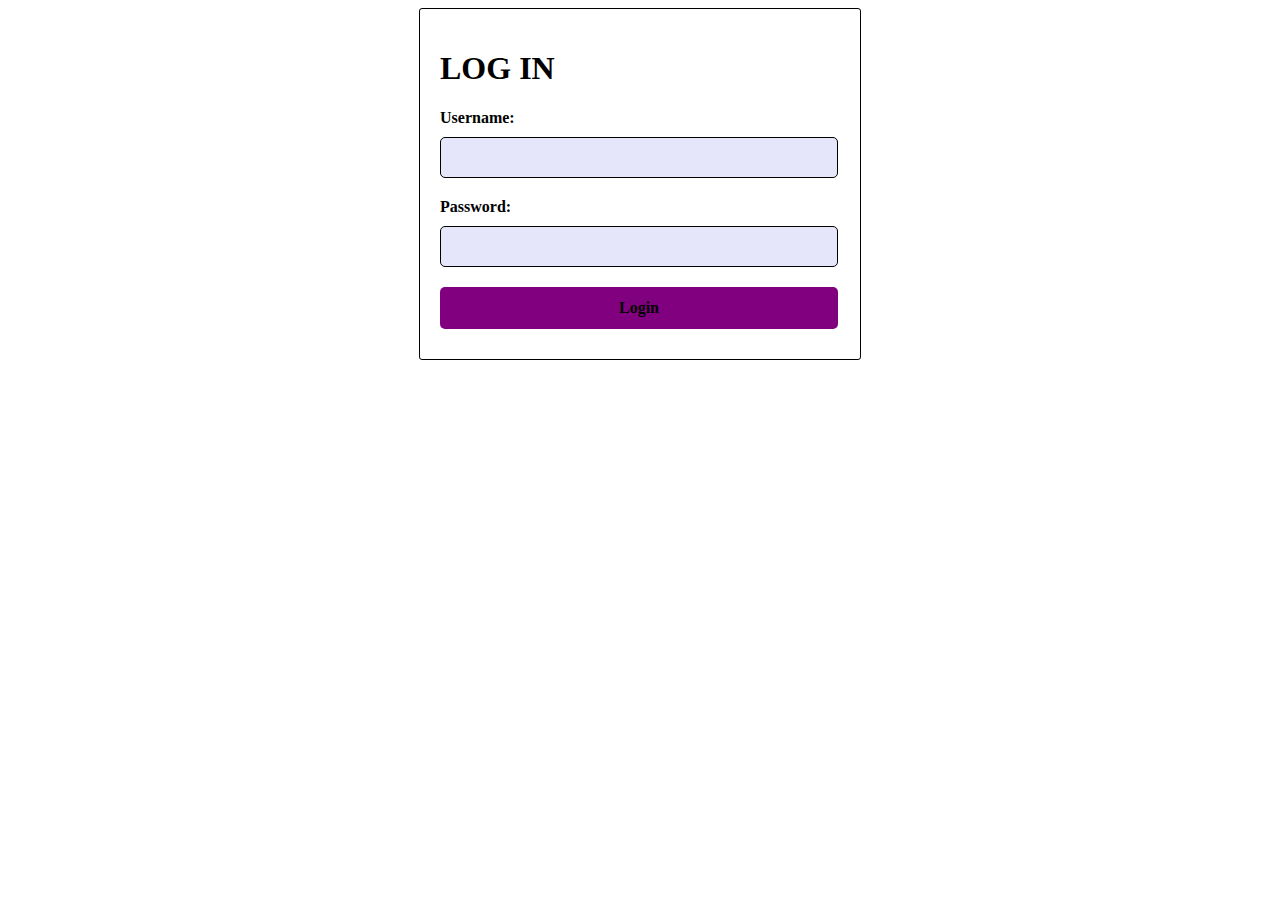
<file: index.html>
<!DOCTYPE html>
<html lang="en">
    <head>
    <title>Bano</title>
<link rel="stylesheet" type="text/css" href="bcss.css">
    </head>
    <body>
        <form id="log">
        <h1>LOG IN</h1>
        <label for="Username" class="text">Username:</label>
        <input type="text" id="Username" name="Username" required>
        <br>
        <label for="Password" class="text">Password:</label>
        <input type="Password" id="Password" name="Password" required>
        <br>
        <button id="button" value="Login" onclick="Login()">Login</button>
        </form>
        <script src="jcss.js"></script>
    </body>
</html>
</file>
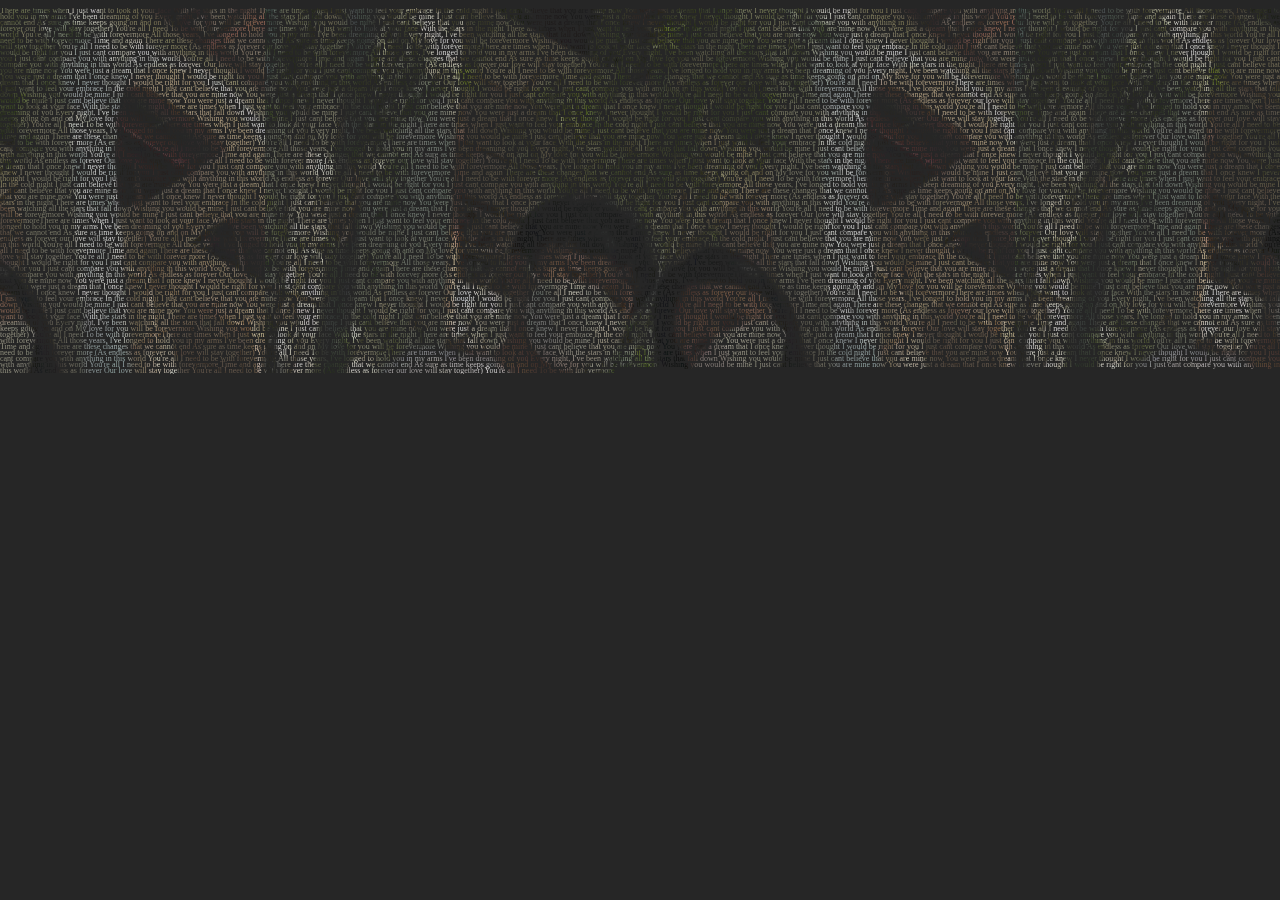
<file: eme.html>
<!DOCTYPE html>
<head>
    <title>iloveyouverymuch</title>
    <link rel="stylesheet" type="text/css" href="lyrics.css">
</head>
<body>
   <p>There are times when I just want to look at your face
    With the stars in the night
    There are times when I just want to feel your embrace
    In the cold night
    I just cant believe that you are mine now
    You were just a dream that I once knew
    I never thought I would be right for you
    I just cant compare you with anything in this world
    You're all I need to be with forevermore
    All those years, I've longed to hold you in my arms
    I've been dreaming of you
    Every night, I've been watching all the stars that fall down
    Wishing you would be mine
    I just cant believe that you are mine now
    You were just a dream that I once knew
    I never thought I would be right for you
    I just cant compare you with anything in this world
    You're all I need to be with forevermore
    Time and again
    There are these changes that we cannot end
    As sure as time keeps going on and on
    My love for you will be forevermore
    Wishing you would be mine
    I just cant believe that you are mine now
    You were just a dream that I once knew
    I never thought I would be right for you
    I just cant compare you with anything in this world
    As endless as forever
    Our love will stay together
    You're all I need to be with forever more
    (As endless as forever
    our love will stay together)
    You're all I need
    To be with forevermoreThere are times when I just want to look at your face
    With the stars in the night
    There are times when I just want to feel your embrace
    In the cold night
    I just cant believe that you are mine now
    You were just a dream that I once knew
    I never thought I would be right for you
    I just cant compare you with anything in this world
    You're all I need to be with forevermore
    All those years, I've longed to hold you in my arms
    I've been dreaming of you
    Every night, I've been watching all the stars that fall down
    Wishing you would be mine
    I just cant believe that you are mine now
    You were just a dream that I once knew
    I never thought I would be right for you
    I just cant compare you with anything in this world
    You're all I need to be with forevermore
    Time and again
    There are these changes that we cannot end
    As sure as time keeps going on and on
    My love for you will be forevermore
    Wishing you would be mine
    I just cant believe that you are mine now
    You were just a dream that I once knew
    I never thought I would be right for you
    I just cant compare you with anything in this world
    As endless as forever
    Our love will stay together
    You're all I need to be with forever more
    (As endless as forever
    our love will stay together)
    You're all I need
    To be with forevermoreThere are times when I just want to look at your face
    With the stars in the night
    There are times when I just want to feel your embrace
    In the cold night
    I just cant believe that you are mine now
    You were just a dream that I once knew
    I never thought I would be right for you
    I just cant compare you with anything in this world
    You're all I need to be with forevermore
    All those years, I've longed to hold you in my arms
    I've been dreaming of you
    Every night, I've been watching all the stars that fall down
    Wishing you would be mine
    I just cant believe that you are mine now
    You were just a dream that I once knew
    I never thought I would be right for you
    I just cant compare you with anything in this world
    You're all I need to be with forevermore
    Time and again
    There are these changes that we cannot end
    As sure as time keeps going on and on
    My love for you will be forevermore
    Wishing you would be mine
    I just cant believe that you are mine now
    You were just a dream that I once knew
    I never thought I would be right for you
    I just cant compare you with anything in this world
    As endless as forever
    Our love will stay together
    You're all I need to be with forever more
    (As endless as forever
    our love will stay together)
    You're all I need
    To be with forevermoreThere are times when I just want to look at your face
    With the stars in the night
    There are times when I just want to feel your embrace
    In the cold night
    I just cant believe that you are mine now
    You were just a dream that I once knew
    I never thought I would be right for you
    I just cant compare you with anything in this world
    You're all I need to be with forevermore
    All those years, I've longed to hold you in my arms
    I've been dreaming of you
    Every night, I've been watching all the stars that fall down
    Wishing you would be mine
    I just cant believe that you are mine now
    You were just a dream that I once knew
    I never thought I would be right for you
    I just cant compare you with anything in this world
    You're all I need to be with forevermore
    Time and again
    There are these changes that we cannot end
    As sure as time keeps going on and on
    My love for you will be forevermore
    Wishing you would be mine
    I just cant believe that you are mine now
    You were just a dream that I once knew
    I never thought I would be right for you
    I just cant compare you with anything in this world
    As endless as forever
    Our love will stay together
    You're all I need to be with forever more
    (As endless as forever
    our love will stay together)
    You're all I need
    To be with forevermoreThere are times when I just want to look at your face
    With the stars in the night
    There are times when I just want to feel your embrace
    In the cold night
    I just cant believe that you are mine now
    You were just a dream that I once knew
    I never thought I would be right for you
    I just cant compare you with anything in this world
    You're all I need to be with forevermore
    All those years, I've longed to hold you in my arms
    I've been dreaming of you
    Every night, I've been watching all the stars that fall down
    Wishing you would be mine
    I just cant believe that you are mine now
    You were just a dream that I once knew
    I never thought I would be right for you
    I just cant compare you with anything in this world
    You're all I need to be with forevermore
    Time and again
    There are these changes that we cannot end
    As sure as time keeps going on and on
    My love for you will be forevermore
    Wishing you would be mine
    I just cant believe that you are mine now
    You were just a dream that I once knew
    I never thought I would be right for you
    I just cant compare you with anything in this world
    As endless as forever
    Our love will stay together
    You're all I need to be with forever more
    (As endless as forever
    our love will stay together)
    You're all I need
    To be with forevermoreThere are times when I just want to look at your face
    With the stars in the night
    There are times when I just want to feel your embrace
    In the cold night
    I just cant believe that you are mine now
    You were just a dream that I once knew
    I never thought I would be right for you
    I just cant compare you with anything in this world
    You're all I need to be with forevermore
    All those years, I've longed to hold you in my arms
    I've been dreaming of you
    Every night, I've been watching all the stars that fall down
    Wishing you would be mine
    I just cant believe that you are mine now
    You were just a dream that I once knew
    I never thought I would be right for you
    I just cant compare you with anything in this world
    You're all I need to be with forevermore
    Time and again
    There are these changes that we cannot end
    As sure as time keeps going on and on
    My love for you will be forevermore
    Wishing you would be mine
    I just cant believe that you are mine now
    You were just a dream that I once knew
    I never thought I would be right for you
    I just cant compare you with anything in this world
    As endless as forever
    Our love will stay together
    You're all I need to be with forever more
    (As endless as forever
    our love will stay together)
    You're all I need
    To be with forevermoreThere are times when I just want to look at your face
    With the stars in the night
    There are times when I just want to feel your embrace
    In the cold night
    I just cant believe that you are mine now
    You were just a dream that I once knew
    I never thought I would be right for you
    I just cant compare you with anything in this world
    You're all I need to be with forevermore
    All those years, I've longed to hold you in my arms
    I've been dreaming of you
    Every night, I've been watching all the stars that fall down
    Wishing you would be mine
    I just cant believe that you are mine now
    You were just a dream that I once knew
    I never thought I would be right for you
    I just cant compare you with anything in this world
    You're all I need to be with forevermore
    Time and again
    There are these changes that we cannot end
    As sure as time keeps going on and on
    My love for you will be forevermore
    Wishing you would be mine
    I just cant believe that you are mine now
    You were just a dream that I once knew
    I never thought I would be right for you
    I just cant compare you with anything in this world
    As endless as forever
    Our love will stay together
    You're all I need to be with forever more
    (As endless as forever
    our love will stay together)
    You're all I need
    To be with forevermoreThere are times when I just want to look at your face
    With the stars in the night
    There are times when I just want to feel your embrace
    In the cold night
    I just cant believe that you are mine now
    You were just a dream that I once knew
    I never thought I would be right for you
    I just cant compare you with anything in this world
    You're all I need to be with forevermore
    All those years, I've longed to hold you in my arms
    I've been dreaming of you
    Every night, I've been watching all the stars that fall down
    Wishing you would be mine
    I just cant believe that you are mine now
    You were just a dream that I once knew
    I never thought I would be right for you
    I just cant compare you with anything in this world
    You're all I need to be with forevermore
    Time and again
    There are these changes that we cannot end
    As sure as time keeps going on and on
    My love for you will be forevermore
    Wishing you would be mine
    I just cant believe that you are mine now
    You were just a dream that I once knew
    I never thought I would be right for you
    I just cant compare you with anything in this world
    As endless as forever
    Our love will stay together
    You're all I need to be with forever more
    (As endless as forever
    our love will stay together)
    You're all I need
    To be with forevermoreThere are times when I just want to look at your face
    With the stars in the night
    There are times when I just want to feel your embrace
    In the cold night
    I just cant believe that you are mine now
    You were just a dream that I once knew
    I never thought I would be right for you
    I just cant compare you with anything in this world
    You're all I need to be with forevermore
    All those years, I've longed to hold you in my arms
    I've been dreaming of you
    Every night, I've been watching all the stars that fall down
    Wishing you would be mine
    I just cant believe that you are mine now
    You were just a dream that I once knew
    I never thought I would be right for you
    I just cant compare you with anything in this world
    You're all I need to be with forevermore
    Time and again
    There are these changes that we cannot end
    As sure as time keeps going on and on
    My love for you will be forevermore
    Wishing you would be mine
    I just cant believe that you are mine now
    You were just a dream that I once knew
    I never thought I would be right for you
    I just cant compare you with anything in this world
    As endless as forever
    Our love will stay together
    You're all I need to be with forever more
    (As endless as forever
    our love will stay together)
    You're all I need
    To be with forevermoreThere are times when I just want to look at your face
    With the stars in the night
    There are times when I just want to feel your embrace
    In the cold night
    I just cant believe that you are mine now
    You were just a dream that I once knew
    I never thought I would be right for you
    I just cant compare you with anything in this world
    You're all I need to be with forevermore
    All those years, I've longed to hold you in my arms
    I've been dreaming of you
    Every night, I've been watching all the stars that fall down
    Wishing you would be mine
    I just cant believe that you are mine now
    You were just a dream that I once knew
    I never thought I would be right for you
    I just cant compare you with anything in this world
    You're all I need to be with forevermore
    Time and again
    There are these changes that we cannot end
    As sure as time keeps going on and on
    My love for you will be forevermore
    Wishing you would be mine
    I just cant believe that you are mine now
    You were just a dream that I once knew
    I never thought I would be right for you
    I just cant compare you with anything in this world
    As endless as forever
    Our love will stay together
    You're all I need to be with forever more
    (As endless as forever
    our love will stay together)
    You're all I need
    To be with forevermoreThere are times when I just want to look at your face
    With the stars in the night
    There are times when I just want to feel your embrace
    In the cold night
    I just cant believe that you are mine now
    You were just a dream that I once knew
    I never thought I would be right for you
    I just cant compare you with anything in this world
    You're all I need to be with forevermore
    All those years, I've longed to hold you in my arms
    I've been dreaming of you
    Every night, I've been watching all the stars that fall down
    Wishing you would be mine
    I just cant believe that you are mine now
    You were just a dream that I once knew
    I never thought I would be right for you
    I just cant compare you with anything in this world
    You're all I need to be with forevermore
    Time and again
    There are these changes that we cannot end
    As sure as time keeps going on and on
    My love for you will be forevermore
    Wishing you would be mine
    I just cant believe that you are mine now
    You were just a dream that I once knew
    I never thought I would be right for you
    I just cant compare you with anything in this world
    As endless as forever
    Our love will stay together
    You're all I need to be with forever more
    (As endless as forever
    our love will stay together)
    You're all I need
    To be with forevermoreThere are times when I just want to look at your face
    With the stars in the night
    There are times when I just want to feel your embrace
    In the cold night
    I just cant believe that you are mine now
    You were just a dream that I once knew
    I never thought I would be right for you
    I just cant compare you with anything in this world
    You're all I need to be with forevermore
    All those years, I've longed to hold you in my arms
    I've been dreaming of you
    Every night, I've been watching all the stars that fall down
    Wishing you would be mine
    I just cant believe that you are mine now
    You were just a dream that I once knew
    I never thought I would be right for you
    I just cant compare you with anything in this world
    You're all I need to be with forevermore
    Time and again
    There are these changes that we cannot end
    As sure as time keeps going on and on
    My love for you will be forevermore
    Wishing you would be mine
    I just cant believe that you are mine now
    You were just a dream that I once knew
    I never thought I would be right for you
    I just cant compare you with anything in this world
    As endless as forever
    Our love will stay together
    You're all I need to be with forever more
    (As endless as forever
    our love will stay together)
    You're all I need
    To be with forevermoreThere are times when I just want to look at your face
    With the stars in the night
    There are times when I just want to feel your embrace
    In the cold night
    I just cant believe that you are mine now
    You were just a dream that I once knew
    I never thought I would be right for you
    I just cant compare you with anything in this world
    You're all I need to be with forevermore
    All those years, I've longed to hold you in my arms
    I've been dreaming of you
    Every night, I've been watching all the stars that fall down
    Wishing you would be mine
    I just cant believe that you are mine now
    You were just a dream that I once knew
    I never thought I would be right for you
    I just cant compare you with anything in this world
    You're all I need to be with forevermore
    Time and again
    There are these changes that we cannot end
    As sure as time keeps going on and on
    My love for you will be forevermore
    Wishing you would be mine
    I just cant believe that you are mine now
    You were just a dream that I once knew
    I never thought I would be right for you
    I just cant compare you with anything in this world
    As endless as forever
    Our love will stay together
    You're all I need to be with forever more
    (As endless as forever
    our love will stay together)
    You're all I need
    To be with forevermoreThere are times when I just want to look at your face
    With the stars in the night
    There are times when I just want to feel your embrace
    In the cold night
    I just cant believe that you are mine now
    You were just a dream that I once knew
    I never thought I would be right for you
    I just cant compare you with anything in this world
    You're all I need to be with forevermore
    All those years, I've longed to hold you in my arms
    I've been dreaming of you
    Every night, I've been watching all the stars that fall down
    Wishing you would be mine
    I just cant believe that you are mine now
    You were just a dream that I once knew
    I never thought I would be right for you
    I just cant compare you with anything in this world
    You're all I need to be with forevermore
    Time and again
    There are these changes that we cannot end
    As sure as time keeps going on and on
    My love for you will be forevermore
    Wishing you would be mine
    I just cant believe that you are mine now
    You were just a dream that I once knew
    I never thought I would be right for you
    I just cant compare you with anything in this world
    As endless as forever
    Our love will stay together
    You're all I need to be with forever more
    (As endless as forever
    our love will stay together)
    You're all I need
    To be with forevermoreThere are times when I just want to look at your face
    With the stars in the night
    There are times when I just want to feel your embrace
    In the cold night
    I just cant believe that you are mine now
    You were just a dream that I once knew
    I never thought I would be right for you
    I just cant compare you with anything in this world
    You're all I need to be with forevermore
    All those years, I've longed to hold you in my arms
    I've been dreaming of you
    Every night, I've been watching all the stars that fall down
    Wishing you would be mine
    I just cant believe that you are mine now
    You were just a dream that I once knew
    I never thought I would be right for you
    I just cant compare you with anything in this world
    You're all I need to be with forevermore
    Time and again
    There are these changes that we cannot end
    As sure as time keeps going on and on
    My love for you will be forevermore
    Wishing you would be mine
    I just cant believe that you are mine now
    You were just a dream that I once knew
    I never thought I would be right for you
    I just cant compare you with anything in this world
    As endless as forever
    Our love will stay together
    You're all I need to be with forever more
    (As endless as forever
    our love will stay together)
    You're all I need
    To be with forevermoreThere are times when I just want to look at your face
    With the stars in the night
    There are times when I just want to feel your embrace
    In the cold night
    I just cant believe that you are mine now
    You were just a dream that I once knew
    I never thought I would be right for you
    I just cant compare you with anything in this world
    You're all I need to be with forevermore
    All those years, I've longed to hold you in my arms
    I've been dreaming of you
    Every night, I've been watching all the stars that fall down
    Wishing you would be mine
    I just cant believe that you are mine now
    You were just a dream that I once knew
    I never thought I would be right for you
    I just cant compare you with anything in this world
    You're all I need to be with forevermore
    Time and again
    There are these changes that we cannot end
    As sure as time keeps going on and on
    My love for you will be forevermore
    Wishing you would be mine
    I just cant believe that you are mine now
    You were just a dream that I once knew
    I never thought I would be right for you
    I just cant compare you with anything in this world
    As endless as forever
    Our love will stay together
    You're all I need to be with forever more
    (As endless as forever
    our love will stay together)
    You're all I need
    To be with forevermoreThere are times when I just want to look at your face
    With the stars in the night
    There are times when I just want to feel your embrace
    In the cold night
    I just cant believe that you are mine now
    You were just a dream that I once knew
    I never thought I would be right for you
    I just cant compare you with anything in this world
    You're all I need to be with forevermore
    All those years, I've longed to hold you in my arms
    I've been dreaming of you
    Every night, I've been watching all the stars that fall down
    Wishing you would be mine
    I just cant believe that you are mine now
    You were just a dream that I once knew
    I never thought I would be right for you
    I just cant compare you with anything in this world
    You're all I need to be with forevermore
    Time and again
    There are these changes that we cannot end
    As sure as time keeps going on and on
    My love for you will be forevermore
    Wishing you would be mine
    I just cant believe that you are mine now
    You were just a dream that I once knew
    I never thought I would be right for you
    I just cant compare you with anything in this world
    As endless as forever
    Our love will stay together
    You're all I need to be with forever more
    (As endless as forever
    our love will stay together)
    You're all I need
    To be with forevermoreThere are times when I just want to look at your face
    With the stars in the night
    There are times when I just want to feel your embrace
    In the cold night
    I just cant believe that you are mine now
    You were just a dream that I once knew
    I never thought I would be right for you
    I just cant compare you with anything in this world
    You're all I need to be with forevermore
    All those years, I've longed to hold you in my arms
    I've been dreaming of you
    Every night, I've been watching all the stars that fall down
    Wishing you would be mine
    I just cant believe that you are mine now
    You were just a dream that I once knew
    I never thought I would be right for you
    I just cant compare you with anything in this world
    You're all I need to be with forevermore
    Time and again
    There are these changes that we cannot end
    As sure as time keeps going on and on
    My love for you will be forevermore
    Wishing you would be mine
    I just cant believe that you are mine now
    You were just a dream that I once knew
    I never thought I would be right for you
    I just cant compare you with anything in this world
    As endless as forever
    Our love will stay together
    You're all I need to be with forever more
    (As endless as forever
    our love will stay together)
    You're all I need
    To be with forevermoreThere are times when I just want to look at your face
    With the stars in the night
    There are times when I just want to feel your embrace
    In the cold night
    I just cant believe that you are mine now
    You were just a dream that I once knew
    I never thought I would be right for you
    I just cant compare you with anything in this world
    You're all I need to be with forevermore
    All those years, I've longed to hold you in my arms
    I've been dreaming of you
    Every night, I've been watching all the stars that fall down
    Wishing you would be mine
    I just cant believe that you are mine now
    You were just a dream that I once knew
    I never thought I would be right for you
    I just cant compare you with anything in this world
    You're all I need to be with forevermore
    Time and again
    There are these changes that we cannot end
    As sure as time keeps going on and on
    My love for you will be forevermore
    Wishing you would be mine
    I just cant believe that you are mine now
    You were just a dream that I once knew
    I never thought I would be right for you
    I just cant compare you with anything in this world
    As endless as forever
    Our love will stay together
    You're all I need to be with forever more
    (As endless as forever
    our love will stay together)
    You're all I need
    To be with forevermore</p>
</body>
</file>
<file: bcss.css>
#log {
    width: 400px;
    margin: 0 auto;
    padding: 20px;
    border: 1px solid rgb(0, 0, 0);
    background-color: white;
    position: relative;
    border-radius: 3px;
}
label {
    font-weight: bold;
    font-family: Cambria, Cochin, Georgia, Times, 'Times New Roman', serif;
    display: block;
    margin-bottom: 10px;
}
input[type="text"], input[type="Password"] {
    width: 398px;
    padding: 12px 20px;
    margin-bottom: 20px;
    box-sizing: border-box;
    border: 1px solid black;
    background-color: lavender;
    border-radius: 5px;
    cursor: auto;
}
#button {
    width: 398px;
    background-color: purple;
    padding: 12px 20px;
    margin-bottom: 10px;
    border: none;
    cursor: pointer;
    border-radius: 5px;
}
#button {
    font-family: Cambria, Cochin, Georgia, Times, 'Times New Roman', serif;
    font-weight: bold;
    font-size: medium;
}
</file>
<file: lyrics.css>
body{
        display: flex;
        align-items: center;
        justify-content: center;
        height: 100%;
        margin: 0px;
        width: 100%;
        background-color: #262626;
        }
    p{
        font-size: 8px;
        line-height: 6px;
        background:url(1675347473510.jpg);
        background-position: center;
        -webkit-background-clip:text;
        background-attachment: fixed;
        -webkit-text-fill-color:rgba(255,255,255,0);
        text-align: justify;
        height: 100%;
        width: 100%;
        }
</file>
